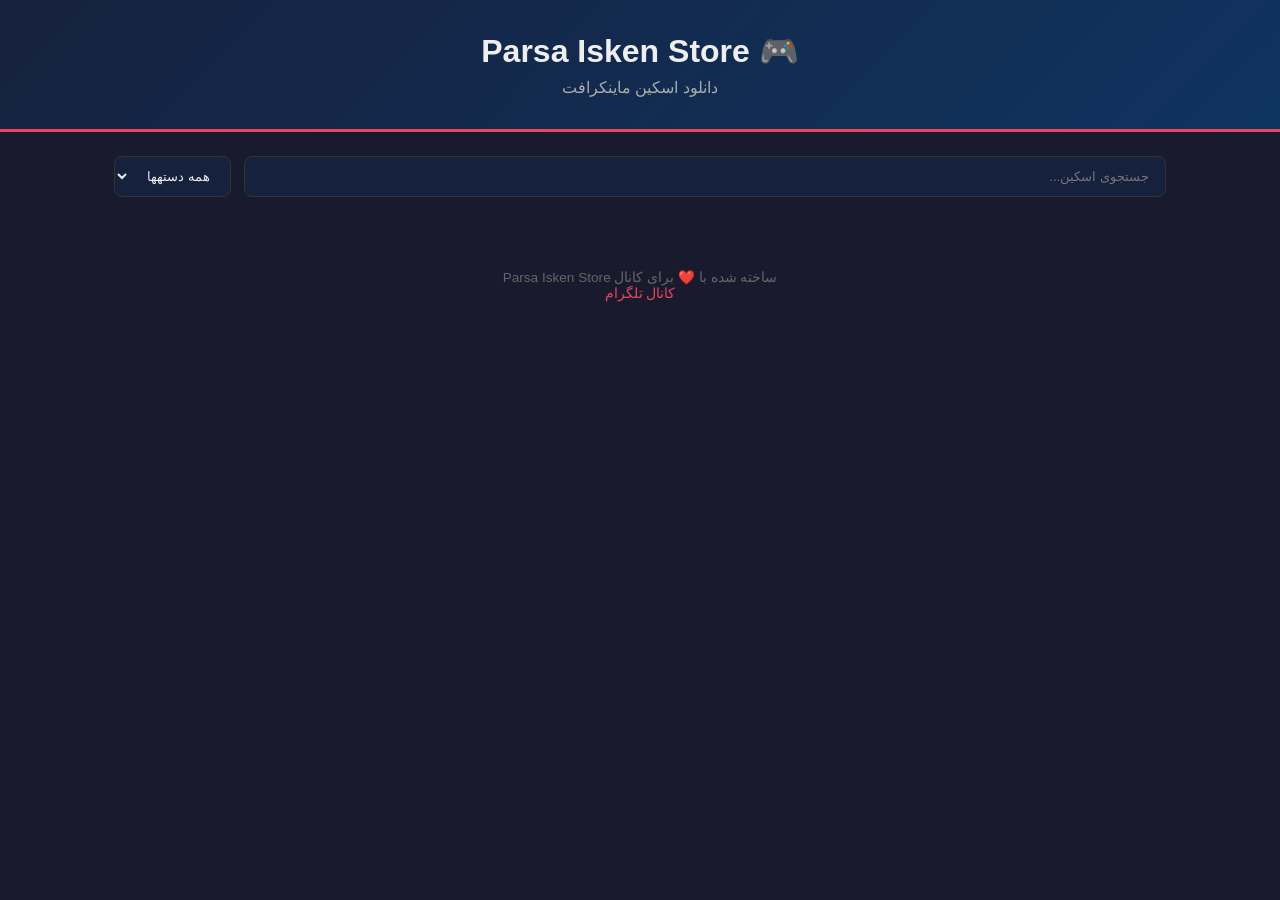
<file: index.html>
<!DOCTYPE html>
<html lang="fa" dir="rtl">
<head>
  <meta charset="UTF-8">
  <meta name="viewport" content="width=device-width, initial-scale=1.0">
  <title>Parsa Isken Store | دانلود اسکین ماینکرافت</title>
  <link rel="stylesheet" href="style.css">
</head>
<body>
  <header>
    <h1>🎮 Parsa Isken Store</h1>
    <p>دانلود اسکین ماینکرافت</p>
  </header>

  <main>
    <div class="controls">
      <input type="text" id="search" placeholder="جستجوی اسکین...">
      <select id="category">
        <option value="all">همه دستهها</option>
      </select>
    </div>

    <div id="grid" class="grid"></div>
    <p id="empty" class="empty" hidden>اسکینی پیدا نشد 😕</p>
  </main>

  <footer>
    <p>ساخته شده با ❤️ برای کانال Parsa Isken Store</p>
    <a href="https://t.me/" target="_blank">کانال تلگرام</a>
  </footer>

  <script src="script.js"></script>
</body>
</html>
</file>
<file: style.css>
* { box-sizing: border-box; margin: 0; padding: 0; }

body {
  font-family: Tahoma, sans-serif;
  background: #1a1a2e;
  color: #eee;
  min-height: 100vh;
}

header {
  text-align: center;
  padding: 2rem 1rem;
  background: linear-gradient(135deg, #16213e, #0f3460);
  border-bottom: 3px solid #e94560;
}

header h1 { font-size: 2rem; margin-bottom: .5rem; }
header p { color: #aaa; }

main { max-width: 1100px; margin: 0 auto; padding: 1.5rem; }

.controls {
  display: flex;
  gap: .8rem;
  margin-bottom: 1.5rem;
  flex-wrap: wrap;
}

#search, #category {
  padding: .7rem 1rem;
  border-radius: 8px;
  border: 1px solid #333;
  background: #16213e;
  color: #eee;
  font-family: inherit;
}

#search { flex: 1; min-width: 200px; }

.grid {
  display: grid;
  grid-template-columns: repeat(auto-fill, minmax(160px, 1fr));
  gap: 1rem;
}

.card {
  background: #16213e;
  border-radius: 12px;
  overflow: hidden;
  border: 1px solid #0f3460;
  transition: transform .2s, border-color .2s;
}

.card:hover {
  transform: translateY(-4px);
  border-color: #e94560;
}

.card img {
  width: 100%;
  aspect-ratio: 1;
  object-fit: cover;
  image-rendering: pixelated;
  background: #0f3460;
}

.card .info { padding: .7rem; }

.card .name { font-size: .9rem; font-weight: bold; }
.card .cat { font-size: .75rem; color: #888; }

.card .dl {
  display: block;
  text-align: center;
  background: #e94560;
  color: #fff;
  text-decoration: none;
  padding: .5rem;
  font-size: .85rem;
  border-radius: 6px;
  margin: .5rem .7rem .7rem;
}

.card .dl:hover { background: #ff5b7a; }

.empty { text-align: center; color: #888; padding: 2rem; }

footer {
  text-align: center;
  padding: 1.5rem;
  color: #666;
  font-size: .85rem;
}

footer a { color: #e94560; text-decoration: none; }
</file>
